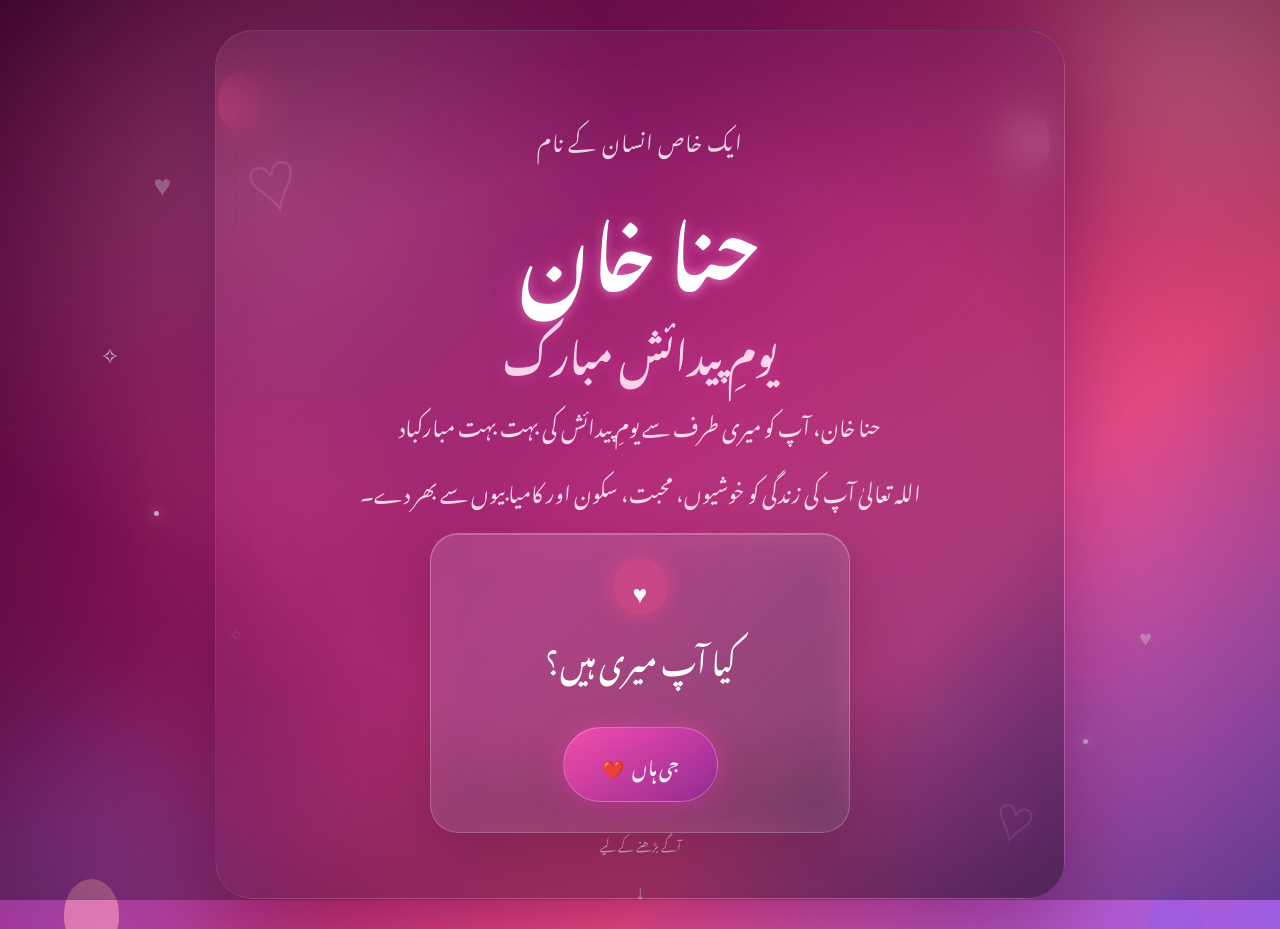
<file: index.html>
<!DOCTYPE html>
<html lang="ur" dir="rtl">
<head>
    <meta charset="UTF-8">
    <meta name="viewport" content="width=device-width, initial-scale=1.0">

    <title>حنا خان — یومِ پیدائش</title>

    <!-- Urdu Font -->
    <link rel="preconnect" href="https://fonts.googleapis.com">
    <link rel="preconnect" href="https://fonts.gstatic.com" crossorigin>
    <link href="https://fonts.googleapis.com/css2?family=Noto+Nastaliq+Urdu:wght@400;500;600;700&display=swap" rel="stylesheet">

    <link rel="stylesheet" href="css/style.css">
</head>

<body>

    <!-- =========================================================
         WELCOME PAGE
    ========================================================== -->

    <main class="welcome-page" id="welcomePage">

        <!-- Animated Background -->
        <div class="background-effects">

            <div class="glow glow-one"></div>
            <div class="glow glow-two"></div>
            <div class="glow glow-three"></div>

            <!-- Floating decorations -->
            <span class="floating-heart heart-1">♥</span>
            <span class="floating-heart heart-2">♥</span>
            <span class="floating-heart heart-3">♥</span>

            <span class="star star-1">✦</span>
            <span class="star star-2">✧</span>
            <span class="star star-3">✦</span>
            <span class="star star-4">✧</span>

            <span class="particle particle-1"></span>
            <span class="particle particle-2"></span>
            <span class="particle particle-3"></span>
            <span class="particle particle-4"></span>
            <span class="particle particle-5"></span>
            <span class="particle particle-6"></span>

            <!-- Balloons -->
            <div class="balloon balloon-one"></div>
            <div class="balloon balloon-two"></div>
            <div class="balloon balloon-three"></div>
            <div class="balloon balloon-four"></div>

        </div>


        <!-- =====================================================
             MAIN WELCOME CONTENT
        ====================================================== -->

        <section class="welcome-content">

            <!-- CHANGE NAME HERE -->
            <p class="small-intro">
                ایک خاص انسان کے نام
            </p>

            <!-- CHANGE NAME HERE -->
            <h1 class="person-name">
                حنا خان
            </h1>

            <!-- CHANGE BIRTHDAY HEADING HERE -->
            <h2 class="birthday-title">
                یومِ پیدائش مبارک
            </h2>

            <!-- CHANGE BIRTHDAY MESSAGE HERE -->
            <p class="birthday-message">
                حنا خان، آپ کو میری طرف سے یومِ پیدائش کی بہت بہت مبارکباد
            </p>

            <p class="dua-message">
                اللہ تعالیٰ آپ کی زندگی کو خوشیوں، محبت، سکون اور کامیابیوں سے بھر دے۔
            </p>


            <!-- =================================================
                 SPECIAL QUESTION CARD
            ================================================== -->

            <div class="question-card">

                <div class="question-heart">
                    ♥
                </div>

                <h3>
                    کیا آپ میری ہیں؟
                </h3>

                <!-- ONLY ONE BUTTON -->
                <button id="yesButton" class="yes-button">
                    جی ہاں
                    <span>❤️</span>
                </button>

            </div>

        </section>


        <!-- =====================================================
             HEART EXPLOSION CONTAINER
             JavaScript will add hearts here
        ====================================================== -->

        <div id="heartExplosion" class="heart-explosion"></div>


        <!-- Scroll hint -->
        <div class="scroll-hint">
            <span>آگے بڑھنے کے لیے</span>
            <span class="scroll-arrow">↓</span>
        </div>

    </main>


    <script src="js/welcome.js"></script>

</body>
</html>
</file>
<file: css/style.css>
/* =========================================================
   BASIC RESET
========================================================= */

* {
    margin: 0;
    padding: 0;
    box-sizing: border-box;
}

html {
    scroll-behavior: smooth;
}

body {
    min-height: 100vh;
    overflow-x: hidden;

    font-family: "Noto Nastaliq Urdu", serif;

    background: #5A003F;
    color: #ffffff;
}


/* =========================================================
   WELCOME PAGE
========================================================= */

.welcome-page {
    position: relative;

    width: 100%;
    min-height: 100vh;

    display: flex;
    align-items: center;
    justify-content: center;

    overflow: hidden;

    background:
        radial-gradient(
            circle at 20% 20%,
            rgba(255, 159, 192, 0.35),
            transparent 30%
        ),
        radial-gradient(
            circle at 80% 80%,
            rgba(155, 93, 229, 0.35),
            transparent 35%
        ),
        linear-gradient(
            135deg,
            #5A003F 0%,
            #8c155e 35%,
            #FF4F87 70%,
            #9B5DE5 100%
        );
}


/* =========================================================
   BACKGROUND EFFECTS
========================================================= */

.background-effects {
    position: absolute;
    inset: 0;

    overflow: hidden;

    pointer-events: none;
}


/* =========================================================
   GLOW EFFECTS
========================================================= */

.glow {
    position: absolute;

    border-radius: 50%;

    filter: blur(70px);

    opacity: 0.45;

    animation: glowMove 8s ease-in-out infinite alternate;
}

.glow-one {
    width: 280px;
    height: 280px;

    top: -100px;
    right: -70px;

    background: #FF9FC0;
}

.glow-two {
    width: 350px;
    height: 350px;

    bottom: -160px;
    left: -100px;

    background: #9B5DE5;

    animation-delay: 2s;
}

.glow-three {
    width: 180px;
    height: 180px;

    top: 45%;
    left: 15%;

    background: #FF4F87;

    animation-delay: 4s;
}

@keyframes glowMove {

    from {
        transform: translate(0, 0) scale(1);
    }

    to {
        transform: translate(30px, -25px) scale(1.15);
    }
}


/* =========================================================
   FLOATING HEARTS
========================================================= */

.floating-heart {
    position: absolute;

    color: rgba(255, 255, 255, 0.35);

    font-size: 30px;

    animation: floatingHeart 7s ease-in-out infinite;
}

.heart-1 {
    top: 15%;
    left: 12%;

    animation-delay: 0s;
}

.heart-2 {
    top: 65%;
    right: 10%;

    font-size: 22px;

    animation-delay: 2s;
}

.heart-3 {
    bottom: 12%;
    left: 25%;

    font-size: 18px;

    animation-delay: 4s;
}

@keyframes floatingHeart {

    0%,
    100% {
        transform: translateY(0) rotate(0deg);
        opacity: 0.25;
    }

    50% {
        transform: translateY(-35px) rotate(12deg);
        opacity: 0.65;
    }
}


/* =========================================================
   STARS
========================================================= */

.star {
    position: absolute;

    color: rgba(255, 255, 255, 0.65);

    animation: starTwinkle 3s ease-in-out infinite;
}

.star-1 {
    top: 18%;
    right: 20%;

    font-size: 25px;
}

.star-2 {
    top: 35%;
    left: 8%;

    font-size: 20px;

    animation-delay: 1s;
}

.star-3 {
    bottom: 20%;
    right: 25%;

    font-size: 28px;

    animation-delay: 1.5s;
}

.star-4 {
    bottom: 30%;
    left: 18%;

    font-size: 17px;

    animation-delay: 2s;
}

@keyframes starTwinkle {

    0%,
    100% {
        opacity: 0.25;
        transform: scale(0.8);
    }

    50% {
        opacity: 1;
        transform: scale(1.25);
    }
}


/* =========================================================
   PARTICLES
========================================================= */

.particle {
    position: absolute;

    width: 5px;
    height: 5px;

    border-radius: 50%;

    background: rgba(255, 255, 255, 0.7);

    box-shadow: 0 0 12px rgba(255, 255, 255, 0.8);

    animation: particleFloat 6s linear infinite;
}

.particle-1 {
    top: 20%;
    left: 30%;
}

.particle-2 {
    top: 70%;
    left: 40%;

    animation-delay: 1s;
}

.particle-3 {
    top: 30%;
    right: 35%;

    animation-delay: 2s;
}

.particle-4 {
    bottom: 20%;
    right: 15%;

    animation-delay: 3s;
}

.particle-5 {
    top: 55%;
    left: 12%;

    animation-delay: 1.5s;
}

.particle-6 {
    bottom: 40%;
    right: 40%;

    animation-delay: 4s;
}

@keyframes particleFloat {

    0% {
        transform: translateY(30px);
        opacity: 0;
    }

    20% {
        opacity: 0.8;
    }

    80% {
        opacity: 0.8;
    }

    100% {
        transform: translateY(-80px);
        opacity: 0;
    }
}


/* =========================================================
   BALLOONS
========================================================= */

.balloon {
    position: absolute;

    width: 55px;
    height: 70px;

    border-radius: 50% 50% 45% 45%;

    opacity: 0.6;

    animation: balloonFloat 7s ease-in-out infinite;
}

.balloon::after {
    content: "";

    position: absolute;

    width: 1px;
    height: 90px;

    top: 68px;
    left: 50%;

    background: rgba(255, 255, 255, 0.35);
}

.balloon-one {
    left: 5%;
    bottom: -20px;

    background: #FF9FC0;

    animation-delay: 0s;
}

.balloon-two {
    right: 6%;
    bottom: -30px;

    background: #9B5DE5;

    animation-delay: 2s;
}

.balloon-three {
    left: 17%;
    top: 8%;

    width: 42px;
    height: 55px;

    background: #FF4F87;

    animation-delay: 3s;
}

.balloon-four {
    right: 18%;
    top: 12%;

    width: 45px;
    height: 58px;

    background: #FF9FC0;

    animation-delay: 1s;
}

@keyframes balloonFloat {

    0%,
    100% {
        transform: translateY(0) rotate(-4deg);
    }

    50% {
        transform: translateY(-30px) rotate(5deg);
    }
}


/* =========================================================
   WELCOME CONTENT
========================================================= */

.welcome-content {
    position: relative;
    z-index: 5;

    width: min(900px, 92%);

    text-align: center;

    padding: 40px 20px;

    animation: contentAppear 1.5s ease forwards;
}

@keyframes contentAppear {

    from {
        opacity: 0;
        transform: translateY(30px) scale(0.97);
    }

    to {
        opacity: 1;
        transform: translateY(0) scale(1);
    }
}


/* =========================================================
   SMALL INTRO
========================================================= */

.small-intro {
    margin-bottom: 5px;

    color: rgba(255, 255, 255, 0.8);

    font-size: clamp(15px, 2vw, 20px);

    letter-spacing: 1px;
}


/* =========================================================
   PERSON NAME
========================================================= */

.person-name {
    margin-bottom: 10px;

    font-size: clamp(45px, 8vw, 90px);

    font-weight: 700;

    line-height: 1.4;

    color: #ffffff;

    text-shadow:
        0 0 15px rgba(255, 159, 192, 0.8),
        0 0 35px rgba(255, 79, 135, 0.45);

    animation: nameGlow 4s ease-in-out infinite;
}

@keyframes nameGlow {

    0%,
    100% {
        text-shadow:
            0 0 15px rgba(255, 159, 192, 0.7),
            0 0 30px rgba(255, 79, 135, 0.3);
    }

    50% {
        text-shadow:
            0 0 25px rgba(255, 159, 192, 1),
            0 0 50px rgba(255, 79, 135, 0.6);
    }
}


/* =========================================================
   BIRTHDAY TITLE
========================================================= */

.birthday-title {
    margin-bottom: 18px;

    font-size: clamp(28px, 5vw, 55px);

    font-weight: 600;

    line-height: 1.6;

    color: #fff1f7;
}


/* =========================================================
   MESSAGES
========================================================= */

.birthday-message {
    max-width: 720px;

    margin: 0 auto 8px;

    font-size: clamp(17px, 2.3vw, 25px);

    line-height: 2;

    color: rgba(255, 255, 255, 0.95);
}

.dua-message {
    max-width: 700px;

    margin: 0 auto 30px;

    font-size: clamp(15px, 2vw, 20px);

    line-height: 2;

    color: rgba(255, 255, 255, 0.82);
}


/* =========================================================
   QUESTION CARD
========================================================= */

.question-card {
    width: min(420px, 90%);

    margin: 20px auto 0;

    padding: 25px 25px 30px;

    border: 1px solid rgba(255, 255, 255, 0.25);

    border-radius: 28px;

    background: rgba(255, 255, 255, 0.12);

    backdrop-filter: blur(18px);
    -webkit-backdrop-filter: blur(18px);

    box-shadow:
        0 20px 60px rgba(40, 0, 30, 0.25),
        inset 0 1px 0 rgba(255, 255, 255, 0.2);

    animation: cardFloat 5s ease-in-out infinite;
}

@keyframes cardFloat {

    0%,
    100% {
        transform: translateY(0);
    }

    50% {
        transform: translateY(-6px);
    }
}


/* =========================================================
   QUESTION HEART
========================================================= */

.question-heart {
    width: 55px;
    height: 55px;

    margin: 0 auto 5px;

    display: flex;
    align-items: center;
    justify-content: center;

    border-radius: 50%;

    color: #ffffff;

    font-size: 25px;

    background: rgba(255, 79, 135, 0.35);

    box-shadow:
        0 0 25px rgba(255, 79, 135, 0.5);

    animation: heartBeat 1.8s ease-in-out infinite;
}

@keyframes heartBeat {

    0%,
    100% {
        transform: scale(1);
    }

    50% {
        transform: scale(1.12);
    }
}

.question-card h3 {
    margin-bottom: 18px;

    font-size: clamp(22px, 3vw, 30px);

    font-weight: 500;

    color: #ffffff;
}


/* =========================================================
   YES BUTTON
========================================================= */

.yes-button {
    position: relative;

    border: none;
    outline: none;

    padding: 12px 32px;

    border-radius: 50px;

    cursor: pointer;

    font-family: inherit;

    font-size: 19px;
    font-weight: 600;

    color: #ffffff;

    background:
        linear-gradient(
            135deg,
            #FF4F87,
            #9B5DE5
        );

    box-shadow:
        0 8px 25px rgba(255, 79, 135, 0.35);

    transition:
        transform 0.3s ease,
        box-shadow 0.3s ease;
}

.yes-button span {
    display: inline-block;

    margin-right: 5px;

    transition: transform 0.3s ease;
}

.yes-button:hover {
    transform: translateY(-3px) scale(1.04);

    box-shadow:
        0 12px 35px rgba(255, 79, 135, 0.55);
}

.yes-button:hover span {
    transform: scale(1.25);
}

.yes-button:active {
    transform: scale(0.96);
}


/* =========================================================
   SCROLL HINT
========================================================= */

.scroll-hint {
    position: absolute;

    bottom: 18px;
    left: 50%;

    z-index: 5;

    transform: translateX(-50%);

    display: flex;
    flex-direction: column;
    align-items: center;

    gap: 2px;

    color: rgba(255, 255, 255, 0.55);

    font-size: 12px;

    pointer-events: none;
}

.scroll-arrow {
    font-size: 20px;

    animation: arrowMove 1.5s ease-in-out infinite;
}

@keyframes arrowMove {

    0%,
    100% {
        transform: translateY(0);
    }

    50% {
        transform: translateY(5px);
    }
}


/* =========================================================
   HEART EXPLOSION
========================================================= */

.heart-explosion {
    position: fixed;

    inset: 0;

    z-index: 20;

    pointer-events: none;
}

.explosion-heart {
    position: absolute;

    left: 50%;
    top: 50%;

    color: #ff9fc0;

    font-size: 22px;

    transform: translate(-50%, -50%);

    animation: explodeHeart 1.5s ease-out forwards;
}

@keyframes explodeHeart {

    0% {
        opacity: 1;
        transform:
            translate(-50%, -50%)
            scale(0.5);
    }

    100% {
        opacity: 0;

        transform:
            translate(
                calc(-50% + var(--x)),
                calc(-50% + var(--y))
            )
            scale(1.5)
            rotate(25deg);
    }
}


/* =========================================================
   MOBILE RESPONSIVE
========================================================= */

@media (max-width: 768px) {

    .welcome-content {
        padding: 25px 12px 50px;
    }

    .person-name {
        margin-bottom: 5px;
    }

    .birthday-message {
        line-height: 2.1;
    }

    .dua-message {
        margin-bottom: 22px;

        line-height: 2;
    }

    .question-card {
        padding: 22px 18px 26px;

        border-radius: 24px;
    }

    .balloon-one,
    .balloon-two {
        transform: scale(0.75);
    }

    .balloon-three,
    .balloon-four {
        transform: scale(0.7);
    }

    .heart-1 {
        left: 4%;
    }

    .heart-2 {
        right: 4%;
    }

    .scroll-hint {
        bottom: 10px;
    }
}


/* =========================================================
   SMALL PHONES
========================================================= */

@media (max-width: 420px) {

    .welcome-page {
        min-height: 100svh;
    }

    .welcome-content {
        width: 96%;
        padding-top: 15px;
    }

    .small-intro {
        font-size: 14px;
    }

    .person-name {
        font-size: 45px;
    }

    .birthday-title {
        font-size: 28px;
    }

    .birthday-message {
        font-size: 16px;
    }

    .dua-message {
        font-size: 14px;
    }

    .question-card {
        margin-top: 12px;
    }

    .question-card h3 {
        font-size: 22px;
    }

    .yes-button {
        min-width: 145px;

        padding: 11px 25px;

        font-size: 18px;
    }

    .star,
    .floating-heart {
        opacity: 0.35;
    }
}


/* =========================================
   PAGE 2 — MEMORIES
========================================= */

.memories-page {
    min-height: 100vh;
    padding: 70px 6%;
    background:
        radial-gradient(circle at top right, rgba(255, 105, 180, 0.25), transparent 35%),
        radial-gradient(circle at bottom left, rgba(160, 80, 255, 0.25), transparent 35%),
        linear-gradient(135deg, #16001f, #3b073f, #16001f);
    color: white;
}

/* Header */

.memories-header {
    text-align: center;
    max-width: 800px;
    margin: 0 auto 55px;
}

.section-small-title {
    font-size: 18px;
    color: #ff9edb;
    margin-bottom: 10px;
}

.memories-header h1 {
    font-size: clamp(40px, 6vw, 70px);
    margin: 0 0 20px;
    color: #fff;
    text-shadow:
        0 0 10px rgba(255, 105, 180, 0.7),
        0 0 30px rgba(255, 105, 180, 0.4);
}

.memories-header > p:last-child {
    font-size: 18px;
    line-height: 2;
    color: #f8dff1;
}

/* Gallery */

.memory-gallery {
    max-width: 1200px;
    margin: auto;

    display: grid;
    grid-template-columns: repeat(3, 1fr);
    gap: 28px;
}

/* Memory Card */

.memory-card {
    overflow: hidden;
    border-radius: 25px;

    background: rgba(255, 255, 255, 0.10);
    border: 1px solid rgba(255, 255, 255, 0.20);

    backdrop-filter: blur(15px);
    -webkit-backdrop-filter: blur(15px);

    box-shadow: 0 15px 45px rgba(0, 0, 0, 0.25);

    transition:
        transform 0.4s ease,
        box-shadow 0.4s ease;
}

.memory-card:hover {
    transform: translateY(-10px);
    box-shadow:
        0 20px 50px rgba(255, 72, 180, 0.25),
        0 0 25px rgba(255, 105, 180, 0.15);
}

/* Photo */

.memory-card img {
    width: 100%;
    height: 320px;
    display: block;

    object-fit: cover;

    transition: transform 0.5s ease;
}

.memory-card:hover img {
    transform: scale(1.06);
}

/* Text */

.memory-content {
    padding: 22px;
}

.memory-content h2 {
    margin: 0 0 12px;

    font-size: 24px;
    color: #ffb5df;
}

.memory-content p {
    margin: 0;

    font-size: 16px;
    line-height: 2;

    color: #f7e8f3;
}


/* =========================================
   TABLET
========================================= */

@media (max-width: 900px) {

    .memory-gallery {
        grid-template-columns: repeat(2, 1fr);
    }

    .memories-page {
        padding: 60px 4%;
    }

}


/* =========================================
   MOBILE
========================================= */

@media (max-width: 600px) {

    .memories-page {
        padding: 45px 18px;
    }

    .memories-header {
        margin-bottom: 35px;
    }

    .memories-header h1 {
        font-size: 40px;
        line-height: 1.5;
    }

    .memories-header > p:last-child {
        font-size: 15px;
        line-height: 2;
    }

    .memory-gallery {
        grid-template-columns: 1fr;
        gap: 22px;
    }

    .memory-card {
        border-radius: 20px;
    }

    .memory-card img {
        height: 280px;
    }

    .memory-content {
        padding: 18px;
    }

    .memory-content h2 {
        font-size: 21px;
    }

    .memory-content p {
        font-size: 15px;
    }

}

/* =========================================
   PREMIUM LIGHTBOX
========================================= */

.lightbox {
    position: fixed;
    inset: 0;

    display: none;

    align-items: flex-start;
    justify-content: center;

    width: 100%;
    height: 100%;

    padding: 30px 20px;

    box-sizing: border-box;

    background:
        radial-gradient(
            circle at center,
            rgba(180, 40, 130, 0.20),
            rgba(10, 0, 15, 0.96) 70%
        );

    backdrop-filter: blur(18px);
    -webkit-backdrop-filter: blur(18px);

    z-index: 9999;

    overflow-y: auto;
    overflow-x: hidden;

    -webkit-overflow-scrolling: touch;

    opacity: 0;

    transition: opacity 0.3s ease;
}


/* =========================================
   LIGHTBOX ACTIVE
========================================= */

.lightbox.active {
    display: flex;
    opacity: 1;
}


/* =========================================
   LIGHTBOX CONTENT
========================================= */

.lightbox-content {
    position: relative;

    width: min(900px, 94vw);

    margin: auto 0;

    flex-shrink: 0;

    padding: 18px;

    box-sizing: border-box;

    border-radius: 28px;

    background:
        linear-gradient(
            145deg,
            rgba(255, 255, 255, 0.12),
            rgba(255, 255, 255, 0.04)
        );

    border: 1px solid rgba(255, 255, 255, 0.18);

    box-shadow:
        0 30px 80px rgba(0, 0, 0, 0.65),
        0 0 60px rgba(255, 80, 180, 0.18);

    backdrop-filter: blur(20px);
    -webkit-backdrop-filter: blur(20px);

    overflow: visible;

    animation: lightboxOpen 0.4s ease;
}


/* =========================================
   LIGHTBOX IMAGE
========================================= */

.lightbox-content img {
    display: block;

    width: 100%;
    height: auto;

    max-height: 70vh;

    object-fit: contain;

    border-radius: 20px;

    background: rgba(0, 0, 0, 0.25);

    box-shadow:
        0 15px 45px rgba(0, 0, 0, 0.45);
}


/* =========================================
   LIGHTBOX TEXT
========================================= */

.lightbox-text {
    width: 100%;

    padding: 20px 15px 8px;

    box-sizing: border-box;

    text-align: center;
}

.lightbox-text h2 {
    margin: 0 0 10px;

    color: #ffffff;

    font-size: clamp(22px, 3vw, 32px);

    line-height: 1.5;

    text-shadow:
        0 0 15px rgba(255, 120, 200, 0.6);
}

.lightbox-text p {
    margin: 0 auto;

    max-width: 750px;

    color: rgba(255, 255, 255, 0.85);

    font-size: clamp(15px, 2vw, 18px);

    line-height: 2;
}


/* =========================================
   CLOSE BUTTON
========================================= */

.lightbox-close {
    position: absolute;

    top: 12px;
    left: 12px;

    width: 45px;
    height: 45px;

    padding: 0;

    border: 1px solid rgba(255, 255, 255, 0.25);

    border-radius: 50%;

    background: rgba(20, 0, 25, 0.75);

    color: #ffffff;

    font-size: 28px;
    line-height: 1;

    cursor: pointer;

    z-index: 10;

    display: flex;
    align-items: center;
    justify-content: center;

    transition:
        transform 0.25s ease,
        background 0.25s ease,
        box-shadow 0.25s ease;
}

.lightbox-close:hover {
    transform: rotate(90deg) scale(1.08);

    background: rgba(255, 60, 170, 0.65);

    box-shadow:
        0 0 25px rgba(255, 80, 180, 0.55);
}


/* =========================================
   OPEN ANIMATION
========================================= */

@keyframes lightboxOpen {

    from {
        opacity: 0;
        transform: scale(0.88) translateY(20px);
    }

    to {
        opacity: 1;
        transform: scale(1) translateY(0);
    }

}


/* =========================================
   MOBILE — ANDROID / iPHONE
========================================= */

@media (max-width: 600px) {

    .lightbox {
        padding: 15px 8px;

        align-items: flex-start;

        overflow-y: auto;

        -webkit-overflow-scrolling: touch;
    }

    .lightbox-content {
        width: 96vw;

        margin: 20px 0;

        padding: 10px;

        border-radius: 20px;
    }

    .lightbox-content img {
        width: 100%;

        height: auto;

        max-height: none;

        object-fit: contain;

        border-radius: 15px;
    }

    .lightbox-text {
        padding: 15px 8px 8px;
    }

    .lightbox-text h2 {
        font-size: 22px;

        line-height: 1.6;
    }

    .lightbox-text p {
        font-size: 15px;

        line-height: 1.9;
    }

    .lightbox-close {
        top: 8px;
        left: 8px;

        width: 40px;
        height: 40px;

        font-size: 24px;
    }
}


/* =========================================
   VERY SMALL PHONES
========================================= */

@media (max-width: 380px) {

    .lightbox {
        padding: 10px 5px;
    }

    .lightbox-content {
        width: 97vw;

        margin: 15px 0;

        padding: 8px;

        border-radius: 18px;
    }

    .lightbox-content img {
        border-radius: 12px;
    }

    .lightbox-text h2 {
        font-size: 20px;
    }

    .lightbox-text p {
        font-size: 14px;
    }

    .lightbox-close {
        width: 37px;
        height: 37px;

        font-size: 22px;
    }
}


/* =========================================
   PHOTO ENTRANCE ANIMATION
========================================= */

.memory-card {

    animation:
        memoryFadeUp
        0.8s
        ease
        both;
}


/* Different delays */

.memory-card:nth-child(1)  {
    animation-delay: 0.05s;
}

.memory-card:nth-child(2)  {
    animation-delay: 0.10s;
}

.memory-card:nth-child(3)  {
    animation-delay: 0.15s;
}

.memory-card:nth-child(4)  {
    animation-delay: 0.20s;
}

.memory-card:nth-child(5)  {
    animation-delay: 0.25s;
}

.memory-card:nth-child(6)  {
    animation-delay: 0.30s;
}

.memory-card:nth-child(7)  {
    animation-delay: 0.35s;
}

.memory-card:nth-child(8)  {
    animation-delay: 0.40s;
}

.memory-card:nth-child(9)  {
    animation-delay: 0.45s;
}

.memory-card:nth-child(10) {
    animation-delay: 0.50s;
}

.memory-card:nth-child(11) {
    animation-delay: 0.55s;
}

.memory-card:nth-child(12) {
    animation-delay: 0.60s;
}

.memory-card:nth-child(13) {
    animation-delay: 0.65s;
}

.memory-card:nth-child(14) {
    animation-delay: 0.70s;
}

.memory-card:nth-child(15) {
    animation-delay: 0.75s;
}

.memory-card:nth-child(16) {
    animation-delay: 0.80s;
}

.memory-card:nth-child(17) {
    animation-delay: 0.85s;
}

.memory-card:nth-child(18) {
    animation-delay: 0.90s;
}

.memory-card:nth-child(19) {
    animation-delay: 0.95s;
}

.memory-card:nth-child(20) {
    animation-delay: 1s;
}

.memory-card:nth-child(21) {
    animation-delay: 1.05s;
}

.memory-card:nth-child(22) {
    animation-delay: 1.10s;
}


/* Animation */

@keyframes memoryFadeUp {

    from {
        opacity: 0;

        transform:
            translateY(35px)
            scale(0.97);
    }

    to {
        opacity: 1;

        transform:
            translateY(0)
            scale(1);
    }
}


/* =========================================
   MOBILE
========================================= */

@media (max-width: 600px) {

    .poetry-section {

        margin-top: 60px;

        padding: 0 14px;
    }


    .poetry-card {

        padding: 40px 22px;

        border-radius: 22px;
    }


    .poetry-card h2 {

        font-size: 32px;
    }


    .poetry-text p {

        font-size: 16px;

        line-height: 2.2;
    }

}

/* =========================================
   PREMIUM PHOTO CARD EFFECT
========================================= */

.memory-card {
    position: relative;
    overflow: hidden;

    transition:
        transform 0.4s ease,
        box-shadow 0.4s ease,
        border-color 0.4s ease;
}


/* Glowing border */

.memory-card::before {
    content: "";

    position: absolute;
    inset: 0;

    border-radius: inherit;

    padding: 1px;

    background:
        linear-gradient(
            135deg,
            rgba(255, 150, 210, 0.7),
            transparent,
            rgba(190, 120, 255, 0.7)
        );

    -webkit-mask:
        linear-gradient(#fff 0 0) content-box,
        linear-gradient(#fff 0 0);

    -webkit-mask-composite: xor;

    mask-composite: exclude;

    opacity: 0;

    transition: opacity 0.4s ease;

    pointer-events: none;
}


/* Hover */

.memory-card:hover {

    transform:
        translateY(-10px)
        scale(1.02);

    box-shadow:
        0 25px 55px rgba(0, 0, 0, 0.35),
        0 0 30px rgba(255, 105, 180, 0.20);
}


.memory-card:hover::before {
    opacity: 1;
}


/* =========================================
   PHOTO ZOOM
========================================= */

.memory-card .memory-photo {

    transition:
        transform 0.6s ease,
        filter 0.6s ease;
}


.memory-card:hover .memory-photo {

    transform: scale(1.07);

    filter:
        brightness(1.05)
        saturate(1.1);
}


/* =========================================
   PHOTO OVERLAY
========================================= */

.memory-card::after {

    content: "♥";

    position: absolute;

    left: 50%;
    top: 42%;

    transform:
        translate(-50%, -50%)
        scale(0);

    font-size: 42px;

    color: white;

    text-shadow:
        0 0 15px #ff69b4,
        0 0 30px #ff69b4;

    opacity: 0;

    transition:
        transform 0.4s ease,
        opacity 0.4s ease;

    pointer-events: none;
}


.memory-card:hover::after {

    transform:
        translate(-50%, -50%)
        scale(1);

    opacity: 0.9;
}


/* =========================================
   MOBILE
========================================= */

@media (max-width: 600px) {

    .memory-card:hover {

        transform: none;

        box-shadow:
            0 15px 35px rgba(0, 0, 0, 0.25);
    }

    .memory-card:hover .memory-photo {

        transform: scale(1.03);
    }

}

/* =========================================
   FLOATING HEARTS
========================================= */

.floating-hearts {
    position: fixed;
    inset: 0;

    width: 100vw;
    height: 100vh;

    overflow: hidden;

    pointer-events: none;

    z-index: 10;
}


.floating-hearts span {

    position: absolute;

    bottom: -60px;

    color: rgba(255, 180, 225, 0.65);

    font-size: px;

    animation:
        floatHeart 12s linear infinite;
}


/* Different positions */

.floating-hearts span:nth-child(1) {
    left: 8%;
    animation-delay: 0s;
    animation-duration: 11s;
}

.floating-hearts span:nth-child(2) {
    left: 20%;
    animation-delay: 2s;
    animation-duration: 14s;
}

.floating-hearts span:nth-child(3) {
    left: 35%;
    animation-delay: 4s;
    animation-duration: 12s;
}

.floating-hearts span:nth-child(4) {
    left: 48%;
    animation-delay: 1s;
    animation-duration: 15s;
}

.floating-hearts span:nth-child(5) {
    left: 62%;
    animation-delay: 5s;
    animation-duration: 13s;
}

.floating-hearts span:nth-child(6) {
    left: 75%;
    animation-delay: 3s;
    animation-duration: 16s;
}

.floating-hearts span:nth-child(7) {
    left: 87%;
    animation-delay: 6s;
    animation-duration: 12s;
}

.floating-hearts span:nth-child(8) {
    left: 94%;
    animation-delay: 8s;
    animation-duration: 15s;
}


/* Animation */

@keyframes floatHeart {

    0% {
        transform:
            translateY(0)
            rotate(0deg)
            scale(0.7);

        opacity: 0;
    }

    15% {
        opacity: 1;
    }

    50% {
        transform:
            translateY(-50vh)
            rotate(180deg)
            scale(1);
    }

    100% {
        transform:
            translateY(-110vh)
            rotate(360deg)
            scale(0.6);

        opacity: 0;
    }
}


/* Keep website content above hearts */

.memories-page {
    position: relative;
    z-index: 1;
}


/* =========================================
   PREMIUM MEMORY CARDS
========================================= */

.memory-card {
    position: relative;

    overflow: hidden;

    border-radius: 24px;

    background:
        linear-gradient(
            145deg,
            rgba(255, 255, 255, 0.12),
            rgba(255, 255, 255, 0.045)
        );

    border: 1px solid rgba(255, 255, 255, 0.15);

    box-shadow:
        0 15px 40px rgba(0, 0, 0, 0.25);

    backdrop-filter: blur(12px);
    -webkit-backdrop-filter: blur(12px);

    transition:
        transform 0.4s ease,
        box-shadow 0.4s ease,
        border-color 0.4s ease;

    cursor: pointer;

    /* Scroll animation */
    opacity: 0;
    transform: translateY(35px);
    animation: memoryCardAppear 0.8s ease forwards;
}


/* Different animation delays */

.memory-card:nth-child(1)  { animation-delay: 0.05s; }
.memory-card:nth-child(2)  { animation-delay: 0.10s; }
.memory-card:nth-child(3)  { animation-delay: 0.15s; }
.memory-card:nth-child(4)  { animation-delay: 0.20s; }
.memory-card:nth-child(5)  { animation-delay: 0.25s; }
.memory-card:nth-child(6)  { animation-delay: 0.30s; }
.memory-card:nth-child(7)  { animation-delay: 0.35s; }
.memory-card:nth-child(8)  { animation-delay: 0.40s; }
.memory-card:nth-child(9)  { animation-delay: 0.45s; }
.memory-card:nth-child(10) { animation-delay: 0.50s; }


@keyframes memoryCardAppear {

    from {
        opacity: 0;
        transform: translateY(35px);
    }

    to {
        opacity: 1;
        transform: translateY(0);
    }

}


/* =========================================
   CARD HOVER
========================================= */

.memory-card:hover {

    transform: translateY(-8px);

    border-color:
        rgba(255, 120, 200, 0.4);

    box-shadow:
        0 25px 55px rgba(0, 0, 0, 0.35),
        0 0 30px rgba(255, 80, 180, 0.12);
}


/* =========================================
   IMAGE
========================================= */

.memory-card .memory-photo {

    display: block;

    width: 100%;

    height: 280px;

    object-fit: cover;

    transition:
        transform 0.6s ease,
        filter 0.6s ease;
}


/* Image zoom */

.memory-card:hover .memory-photo {

    transform: scale(1.06);

    filter:
        brightness(1.05)
        saturate(1.08);
}





/* =========================================
   CARD TEXT
========================================= */

.memory-card h2 {

    position: relative;

    z-index: 2;

    margin: 0;

    padding: 18px 18px 6px;

    color: #ffffff;

    font-size: 22px;

    line-height: 1.6;

    text-align: center;

    text-shadow:
        0 0 15px rgba(255, 100, 190, 0.4);
}


.memory-card p {

    position: relative;

    z-index: 2;

    margin: 0;

    padding: 0 20px 22px;

    color:
        rgba(255, 255, 255, 0.78);

    font-size: 15px;

    line-height: 1.9;

    text-align: center;
}


/* =========================================
   MOBILE
========================================= */

@media (max-width: 600px) {

    .memory-card {

        border-radius: 20px;
    }

    .memory-card .memory-photo {

        height: auto;

        max-height: 420px;

        object-fit: cover;
    }

    .memory-card h2 {

        font-size: 20px;

        padding:
            15px 15px 5px;
    }

    .memory-card p {

        font-size: 14px;

        line-height: 1.85;

        padding:
            0 16px 18px;
    }

    /* Disable hover movement on touch screens */

    .memory-card:hover {

        transform: none;
    }

    .memory-card:hover .memory-photo {

        transform: none;
    }

}


/* =========================================
   VERY SMALL PHONES
========================================= */

@media (max-width: 380px) {

    .memory-card .memory-photo {

        max-height: 350px;
    }

    .memory-card h2 {

        font-size: 19px;
    }

    .memory-card p {

        font-size: 13px;
    }

}

/* =========================================
   MEMORY GALLERY LAYOUT
========================================= */

.memory-gallery {
    width: min(1200px, 92%);
    margin: 50px auto;

    display: grid;

    grid-template-columns: repeat(3, 1fr);

    gap: 28px;

    align-items: start;
}


/* =========================================
   TABLET
========================================= */

@media (max-width: 900px) {

    .memory-gallery {
        width: 92%;

        grid-template-columns: repeat(2, 1fr);

        gap: 22px;
    }
}


/* =========================================
   MOBILE
========================================= */

@media (max-width: 600px) {

    .memory-gallery {
        width: 92%;

        grid-template-columns: 1fr;

        gap: 22px;

        margin-top: 35px;
        margin-bottom: 35px;
    }
}


/* =========================================
   SMALL PHONES
========================================= */

@media (max-width: 380px) {

    .memory-gallery {
        width: 94%;

        gap: 18px;
    }
}


/* =========================================
   PREMIUM POETRY SECTION
========================================= */

.poetry-section {
    width: min(900px, 92%);
    margin: 80px auto 70px;

    position: relative;

    padding: 55px 45px;

    box-sizing: border-box;

    text-align: center;

    border-radius: 32px;

    background:
        linear-gradient(
            145deg,
            rgba(255, 255, 255, 0.13),
            rgba(255, 255, 255, 0.045)
        );

    border: 1px solid rgba(255, 180, 225, 0.22);

    box-shadow:
        0 25px 70px rgba(0, 0, 0, 0.3),
        0 0 45px rgba(255, 70, 180, 0.10);

    backdrop-filter: blur(18px);
    -webkit-backdrop-filter: blur(18px);

    overflow: hidden;
}


/* Soft glow inside card */

.poetry-section::before {
    content: "";

    position: absolute;

    width: 220px;
    height: 220px;

    top: -100px;
    right: -80px;

    border-radius: 50%;

    background: rgba(255, 80, 190, 0.18);

    filter: blur(50px);

    pointer-events: none;
}


/* Bottom glow */

.poetry-section::after {
    content: "";

    position: absolute;

    width: 200px;
    height: 200px;

    bottom: -100px;
    left: -70px;

    border-radius: 50%;

    background: rgba(170, 70, 255, 0.15);

    filter: blur(50px);

    pointer-events: none;
}


/* =========================================
   POETRY SMALL TITLE
========================================= */

.poetry-section .poetry-small-title {
    position: relative;
    z-index: 2;

    margin-bottom: 12px;

    color: rgba(255, 190, 225, 0.8);

    font-size: 16px;

    letter-spacing: 1px;
}


/* =========================================
   POETRY HEADING
========================================= */

.poetry-section h2 {
    position: relative;
    z-index: 2;

    margin: 0 0 25px;

    color: #ffffff;

    font-size: clamp(28px, 5vw, 42px);

    line-height: 1.6;

    text-shadow:
        0 0 18px rgba(255, 100, 195, 0.55);
}


/* =========================================
   POEM TEXT
========================================= */

.poetry-section .poem {
    position: relative;
    z-index: 2;

    max-width: 700px;

    margin: auto;

    color: rgba(255, 255, 255, 0.88);

    font-size: clamp(17px, 2.5vw, 21px);

    line-height: 2.3;
}


/* =========================================
   DECORATIVE HEART
========================================= */

.poetry-section .poetry-heart {
    position: relative;
    z-index: 2;

    display: block;

    margin: 25px auto 0;

    color: rgba(255, 150, 215, 0.75);

    font-size: 24px;

    animation: poetryHeart 2.5s ease-in-out infinite;
}


@keyframes poetryHeart {

    0%,
    100% {
        transform: scale(1);
        opacity: 0.65;
    }

    50% {
        transform: scale(1.18);
        opacity: 1;
    }

}


/* =========================================
   MOBILE
========================================= */

@media (max-width: 600px) {

    .poetry-section {
        width: 92%;

        margin: 55px auto 45px;

        padding: 38px 20px;

        border-radius: 24px;
    }

    .poetry-section .poetry-small-title {
        font-size: 14px;
    }

    .poetry-section h2 {
        font-size: 28px;

        margin-bottom: 18px;
    }

    .poetry-section .poem {
        font-size: 16px;

        line-height: 2.1;
    }

}


/* =========================================
   VERY SMALL PHONES
========================================= */

@media (max-width: 380px) {

    .poetry-section {
        width: 94%;

        padding: 32px 16px;
    }

    .poetry-section h2 {
        font-size: 25px;
    }

    .poetry-section .poem {
        font-size: 15px;
    }

}

/* =========================================
   PREMIUM MEMORIES HEADER
========================================= */

.memories-header {
    position: relative;

    width: min(900px, 92%);
    margin: 0 auto 55px;

    padding: 55px 25px 35px;

    box-sizing: border-box;

    text-align: center;

    overflow: hidden;
}


/* Soft glow behind heading */

.memories-header::before {
    content: "";

    position: absolute;

    width: 280px;
    height: 180px;

    top: 20px;
    left: 50%;

    transform: translateX(-50%);

    background: rgba(255, 70, 180, 0.14);

    filter: blur(65px);

    border-radius: 50%;

    pointer-events: none;
}


/* Small heading */

.memories-header .section-small-title {
    position: relative;
    z-index: 2;

    margin: 0 0 12px;

    color: rgba(255, 190, 225, 0.85);

    font-size: 16px;

    line-height: 2;

    letter-spacing: 1px;
}


/* Main heading */

.memories-header h1 {
    position: relative;
    z-index: 2;

    margin: 0;

    color: #ffffff;

    font-size: clamp(32px, 6vw, 52px);

    line-height: 1.6;

    font-weight: 700;

    text-shadow:
        0 0 12px rgba(255, 100, 195, 0.55),
        0 0 35px rgba(255, 60, 180, 0.22);
}


/* Description */

.memories-header > p:last-child {
    position: relative;
    z-index: 2;

    max-width: 650px;

    margin: 15px auto 0;

    color: rgba(255, 255, 255, 0.72);

    font-size: 16px;

    line-height: 2.2;
}


/* Decorative line */

.memories-header::after {
    content: "♡";

    display: block;

    margin: 18px auto 0;

    color: rgba(255, 160, 215, 0.75);

    font-size: 25px;

    animation: headerHeart 2.5s ease-in-out infinite;
}


@keyframes headerHeart {

    0%,
    100% {
        transform: scale(1);
        opacity: 0.6;
    }

    50% {
        transform: scale(1.2);
        opacity: 1;
    }
}


/* =========================================
   MOBILE
========================================= */

@media (max-width: 600px) {

    .memories-header {
        width: 94%;

        margin-bottom: 35px;

        padding: 40px 15px 25px;
    }

    .memories-header .section-small-title {
        font-size: 14px;
    }

    .memories-header h1 {
        font-size: 30px;

        line-height: 1.7;
    }

    .memories-header > p:last-child {
        font-size: 14px;

        line-height: 2;
    }
}


/* =========================================
   VERY SMALL PHONES
========================================= */

@media (max-width: 380px) {

    .memories-header {
        padding-top: 30px;
    }

    .memories-header h1 {
        font-size: 27px;
    }

    .memories-header > p:last-child {
        font-size: 13px;
    }
}

/* =========================================
   PREMIUM POETRY CARD
========================================= */

.poetry-section {
    width: min(900px, 92%);
    margin: 75px auto 60px;
}

.poetry-card {
    position: relative;

    padding: 55px 45px;

    text-align: center;

    border-radius: 32px;

    background:
        linear-gradient(
            145deg,
            rgba(255, 255, 255, 0.13),
            rgba(255, 255, 255, 0.045)
        );

    border: 1px solid rgba(255, 180, 225, 0.22);

    box-shadow:
        0 25px 70px rgba(0, 0, 0, 0.30),
        0 0 45px rgba(255, 70, 180, 0.12);

    backdrop-filter: blur(18px);
    -webkit-backdrop-filter: blur(18px);

    overflow: hidden;
}


/* =========================================
   GLOW
========================================= */

.poetry-card::before {
    content: "";

    position: absolute;

    width: 230px;
    height: 230px;

    top: -120px;
    right: -90px;

    border-radius: 50%;

    background: rgba(255, 70, 180, 0.16);

    filter: blur(55px);

    pointer-events: none;
}

.poetry-card::after {
    content: "";

    position: absolute;

    width: 200px;
    height: 200px;

    bottom: -110px;
    left: -80px;

    border-radius: 50%;

    background: rgba(150, 70, 255, 0.13);

    filter: blur(55px);

    pointer-events: none;
}


/* =========================================
   SMALL TITLE
========================================= */

.poetry-card .section-small-title {
    position: relative;
    z-index: 2;

    margin: 0 0 12px;

    color: rgba(255, 190, 225, 0.85);

    font-size: 16px;

    line-height: 2;
}


/* =========================================
   MAIN TITLE
========================================= */

.poetry-card h2 {
    position: relative;
    z-index: 2;

    margin: 0 0 25px;

    color: #ffffff;

    font-size: clamp(30px, 5vw, 44px);

    line-height: 1.6;

    text-shadow:
        0 0 15px rgba(255, 100, 195, 0.55);
}


/* =========================================
   POETRY TEXT
========================================= */

.poetry-text {
    position: relative;
    z-index: 2;

    max-width: 700px;

    margin: auto;

    color: rgba(255, 255, 255, 0.88);

    font-size: clamp(17px, 2.4vw, 21px);

    line-height: 2.4;
}

.poetry-text p {
    margin: 0 0 15px;
}


/* =========================================
   MOBILE
========================================= */

@media (max-width: 600px) {

    .poetry-section {
        width: 92%;

        margin: 50px auto 40px;
    }

    .poetry-card {
        padding: 38px 20px;

        border-radius: 24px;
    }

    .poetry-card .section-small-title {
        font-size: 14px;
    }

    .poetry-card h2 {
        font-size: 28px;

        margin-bottom: 18px;
    }

    .poetry-text {
        font-size: 16px;

        line-height: 2.15;
    }
}


/* =========================================
   SMALL PHONES
========================================= */

@media (max-width: 380px) {

    .poetry-card {
        padding: 32px 16px;
    }

    .poetry-card h2 {
        font-size: 25px;
    }

    .poetry-text {
        font-size: 15px;

        line-height: 2;
    }
}

/* =========================================
   PHOTO CLICK / TAP EFFECT
   ========================================= */

.memory-card::after {
    content: "تصویر دیکھنے کے لیے دبائیں";
    position: absolute;
    left: 50%;
    bottom: 18px;

    transform: translateX(-50%) translateY(10px);

    padding: 7px 16px;
    border-radius: 30px;

    background: rgba(40, 10, 35, 0.65);
    border: 1px solid rgba(255, 255, 255, 0.25);

    color: #fff;
    font-size: 13px;

    backdrop-filter: blur(8px);

    opacity: 0;
    transition:
        opacity 0.35s ease,
        transform 0.35s ease;

    pointer-events: none;
    z-index: 3;
}


/* Desktop hover */

.memory-card:hover::after {
    opacity: 1;
    transform: translateX(-50%) translateY(0);
}


/* Mobile */

@media (max-width: 600px) {

    .memory-card::after {
        opacity: 0.85;
        transform: translateX(-50%) translateY(0);

        font-size: 12px;
        padding: 6px 13px;
        bottom: 14px;
    }

}


/* Very small phones */

@media (max-width: 380px) {

    .memory-card::after {
        font-size: 11px;
        padding: 5px 11px;
        bottom: 12px;
    }

}

/* =========================================
   PREMIUM LIGHTBOX EFFECT
   ========================================= */

.lightbox {
    background:
        radial-gradient(
            circle at center,
            rgba(180, 30, 130, 0.28),
            rgba(15, 5, 20, 0.96) 65%
        );

    backdrop-filter: blur(18px);
}


/* Lightbox card animation */

.lightbox.active .lightbox-content {
    animation: lightboxOpen 0.45s ease forwards;
}


@keyframes lightboxOpen {

    from {
        opacity: 0;
        transform: scale(0.88) translateY(20px);
    }

    to {
        opacity: 1;
        transform: scale(1) translateY(0);
    }

}


/* Image glow */

.lightbox-content img {
    box-shadow:
        0 0 25px rgba(255, 100, 200, 0.25),
        0 0 70px rgba(180, 50, 160, 0.18);

    transition:
        transform 0.5s ease,
        box-shadow 0.5s ease;
}


/* Slight zoom when opened */

.lightbox.active .lightbox-content img {
    animation: imageReveal 0.7s ease forwards;
}


@keyframes imageReveal {

    from {
        transform: scale(0.94);
    }

    to {
        transform: scale(1);
    }

}


/* Premium close button */

.lightbox-close {
    transition:
        transform 0.3s ease,
        background 0.3s ease,
        box-shadow 0.3s ease;
}


.lightbox-close:hover {
    transform: rotate(90deg) scale(1.08);

    background: rgba(255, 100, 190, 0.3);

    box-shadow:
        0 0 20px rgba(255, 100, 200, 0.4);
}


/* Mobile */

@media (max-width: 600px) {

    .lightbox {
        padding: 70px 12px 25px;
        box-sizing: border-box;
    }

    .lightbox-content {
        width: 94vw;
    }

    .lightbox-content img {
        max-height: 62vh;
    }

}


/* Very small phones */

@media (max-width: 380px) {

    .lightbox {
        padding-top: 65px;
    }

    .lightbox-content img {
        max-height: 58vh;
    }

}

/* =========================================
   CINEMATIC ROMANTIC POETRY SECTION
   ========================================= */

.poetry-section {
    position: relative;
    width: min(900px, 92%);
    margin: 100px auto 80px;
    padding: 10px 0;
}


/* Main poetry card */

.poetry-card {
    position: relative;
    overflow: hidden;

    padding: 70px 55px;

    text-align: center;

    border-radius: 36px;

    background:
        linear-gradient(
            135deg,
            rgba(255, 120, 200, 0.14),
            rgba(110, 40, 140, 0.20),
            rgba(30, 10, 45, 0.72)
        );

    border: 1px solid rgba(255, 190, 235, 0.28);

    box-shadow:
        0 25px 80px rgba(80, 10, 70, 0.45),
        inset 0 0 50px rgba(255, 100, 200, 0.06);

    backdrop-filter: blur(22px);
    -webkit-backdrop-filter: blur(22px);

    animation: poetryFloat 5s ease-in-out infinite;
}


/* Large decorative heart */

.poetry-card::before {
    content: "♡";

    position: absolute;

    top: -45px;
    left: 50%;

    transform: translateX(-50%);

    font-size: 150px;

    color: rgba(255, 160, 220, 0.06);

    text-shadow:
        0 0 40px rgba(255, 100, 200, 0.2);

    pointer-events: none;
}


/* Cinematic glow */

.poetry-card::after {
    content: "";

    position: absolute;

    width: 260px;
    height: 260px;

    left: 50%;
    bottom: -180px;

    transform: translateX(-50%);

    background: rgba(255, 70, 190, 0.22);

    filter: blur(80px);

    border-radius: 50%;

    pointer-events: none;
}


/* Small heading */

.poetry-card .section-small-title {
    position: relative;
    z-index: 2;

    margin-bottom: 15px;

    color: rgba(255, 205, 235, 0.85);

    font-size: 15px;

    letter-spacing: 2px;

    text-shadow:
        0 0 12px rgba(255, 130, 210, 0.5);
}


/* Main heading */

.poetry-card h2 {
    position: relative;
    z-index: 2;

    margin: 0 0 35px;

    font-size: clamp(32px, 5vw, 52px);

    font-weight: 600;

    color: #fff;

    text-shadow:
        0 0 10px rgba(255, 150, 220, 0.45),
        0 0 35px rgba(255, 80, 190, 0.25);
}


/* Decorative line */

.poetry-card h2::after {
    content: "✦";

    display: block;

    margin: 15px auto 0;

    font-size: 18px;

    color: rgba(255, 190, 230, 0.75);

    text-shadow:
        0 0 15px rgba(255, 100, 200, 0.7);
}


/* Poetry text */

.poetry-text {
    position: relative;
    z-index: 2;

    max-width: 650px;

    margin: 0 auto;

    padding: 30px 25px;

    border-top: 1px solid rgba(255, 200, 235, 0.15);
    border-bottom: 1px solid rgba(255, 200, 235, 0.15);
}


/* Individual poetry lines */

.poetry-text p {
    margin: 12px 0;

    color: rgba(255, 240, 250, 0.92);

    font-size: clamp(18px, 2.5vw, 23px);

    line-height: 2.2;

    text-shadow:
        0 0 12px rgba(255, 120, 200, 0.18);

    transition:
        transform 0.4s ease,
        text-shadow 0.4s ease;
}


/* Hover poetry effect */

.poetry-text p:hover {
    transform: translateY(-3px);

    text-shadow:
        0 0 15px rgba(255, 130, 210, 0.55),
        0 0 30px rgba(255, 70, 190, 0.25);
}


/* Floating animation */

@keyframes poetryFloat {

    0%,
    100% {
        transform: translateY(0);
    }

    50% {
        transform: translateY(-5px);
    }

}


/* =========================================
   MOBILE
   ========================================= */

@media (max-width: 600px) {

    .poetry-section {
        width: 94%;
        margin: 65px auto 50px;
    }

    .poetry-card {
        padding: 50px 20px;

        border-radius: 28px;

        animation: none;
    }

    .poetry-card::before {
        font-size: 110px;
        top: -30px;
    }

    .poetry-card .section-small-title {
        font-size: 13px;
        letter-spacing: 1px;
    }

    .poetry-card h2 {
        font-size: 32px;
        margin-bottom: 28px;
    }

    .poetry-text {
        padding: 22px 12px;
    }

    .poetry-text p {
        font-size: 17px;
        line-height: 2.1;
        margin: 10px 0;
    }

}


/* =========================================
   VERY SMALL PHONES
   ========================================= */

@media (max-width: 380px) {

    .poetry-section {
        width: 95%;
    }

    .poetry-card {
        padding: 42px 15px;
        border-radius: 24px;
    }

    .poetry-card h2 {
        font-size: 28px;
    }

    .poetry-text p {
        font-size: 16px;
        line-height: 2;
    }

}

/* =========================================
   ROMANTIC CINEMATIC CLOSING
   ========================================= */

.closing-section {
    position: relative;

    width: min(900px, 92%);

    margin: 100px auto 60px;

    padding: 80px 25px;

    text-align: center;

    overflow: hidden;

    border-radius: 40px;

    background:
        linear-gradient(
            135deg,
            rgba(255, 100, 190, 0.10),
            rgba(80, 20, 110, 0.18),
            rgba(20, 5, 30, 0.55)
        );

    border: 1px solid rgba(255, 190, 230, 0.18);

    box-shadow:
        0 25px 80px rgba(70, 10, 70, 0.35),
        inset 0 0 60px rgba(255, 100, 200, 0.04);

    backdrop-filter: blur(18px);
    -webkit-backdrop-filter: blur(18px);
}


/* Background glow */

.closing-glow {
    position: absolute;

    width: 300px;
    height: 300px;

    top: 50%;
    left: 50%;

    transform: translate(-50%, -50%);

    background: rgba(255, 80, 190, 0.15);

    filter: blur(100px);

    border-radius: 50%;

    pointer-events: none;
}


/* Content */

.closing-content {
    position: relative;
    z-index: 2;
}


/* Heart */

.closing-heart {
    display: block;

    margin-bottom: 15px;

    font-size: 55px;

    color: rgba(255, 190, 230, 0.85);

    text-shadow:
        0 0 15px rgba(255, 100, 200, 0.6),
        0 0 40px rgba(255, 60, 190, 0.35);

    animation: closingHeart 2.5s ease-in-out infinite;
}


@keyframes closingHeart {

    0%,
    100% {
        transform: scale(1);
    }

    50% {
        transform: scale(1.12);
    }

}


/* Small heading */

.closing-small {
    margin: 0 0 12px;

    color: rgba(255, 205, 235, 0.75);

    font-size: 15px;

    letter-spacing: 2px;
}


/* Main heading */

.closing-content h2 {
    margin: 0 0 25px;

    color: #fff;

    font-size: clamp(30px, 5vw, 48px);

    font-weight: 600;

    text-shadow:
        0 0 15px rgba(255, 150, 220, 0.45),
        0 0 35px rgba(255, 80, 190, 0.25);
}


/* Message */

.closing-message {
    width: min(600px, 90%);

    margin: 0 auto;

    color: rgba(255, 235, 248, 0.88);

    font-size: clamp(17px, 2.4vw, 21px);

    line-height: 2.2;
}


/* Decorative line */

.closing-line {
    width: 90px;
    height: 1px;

    margin: 30px auto;

    background: rgba(255, 190, 230, 0.55);

    box-shadow:
        0 0 12px rgba(255, 100, 200, 0.5);
}


/* Signature */

.closing-signature {
    margin: 0;

    color: rgba(255, 190, 230, 0.9);

    font-size: 17px;

    text-shadow:
        0 0 12px rgba(255, 100, 200, 0.4);
}


/* =========================================
   MOBILE
   ========================================= */

@media (max-width: 600px) {

    .closing-section {
        width: 94%;

        margin: 65px auto 40px;

        padding: 60px 18px;

        border-radius: 30px;
    }

    .closing-heart {
        font-size: 45px;
    }

    .closing-small {
        font-size: 13px;
        letter-spacing: 1px;
    }

    .closing-content h2 {
        font-size: 30px;
    }

    .closing-message {
        width: 94%;

        font-size: 16px;

        line-height: 2;
    }

}


/* =========================================
   VERY SMALL PHONES
   ========================================= */

@media (max-width: 380px) {

    .closing-section {
        padding: 50px 14px;
    }

    .closing-content h2 {
        font-size: 27px;
    }

    .closing-message {
        font-size: 15px;
    }

}

/* =========================================
   CINEMATIC ANIMATED BACKGROUND
   ========================================= */

body {
    background:
        radial-gradient(
            circle at 15% 20%,
            rgba(255, 70, 180, 0.16),
            transparent 35%
        ),
        radial-gradient(
            circle at 85% 30%,
            rgba(150, 50, 220, 0.14),
            transparent 35%
        ),
        radial-gradient(
            circle at 50% 85%,
            rgba(255, 100, 200, 0.12),
            transparent 40%
        ),
        linear-gradient(
            135deg,
            #180719,
            #260b2d,
            #120516,
            #21091f
        );

    background-size:
        180% 180%,
        180% 180%,
        180% 180%,
        300% 300%;

    animation: cinematicBackground 18s ease infinite;

    background-attachment: fixed;
}


/* Slowly moving background */

@keyframes cinematicBackground {

    0% {
        background-position:
            0% 0%,
            100% 0%,
            50% 100%,
            0% 50%;
    }

    50% {
        background-position:
            100% 100%,
            0% 100%,
            100% 0%,
            100% 50%;
    }

    100% {
        background-position:
            0% 0%,
            100% 0%,
            50% 100%,
            0% 50%;
    }

}


/* =========================================
   CINEMATIC LIGHT VIGNETTE
   ========================================= */

body::before {
    content: "";

    position: fixed;

    inset: 0;

    pointer-events: none;

    z-index: 5;

    background:
        radial-gradient(
            ellipse at center,
            transparent 45%,
            rgba(5, 0, 10, 0.38) 100%
        );
}


/* =========================================
   MOBILE PERFORMANCE
   ========================================= */

@media (max-width: 600px) {

    body {
        background-attachment: scroll;

        animation-duration: 25s;
    }

}

/* =========================================
   CINEMATIC FLOATING HEARTS
   ========================================= */

.floating-hearts span {
    bottom: -80px;

    opacity: 0;

    animation:
        cinematicHeartFloat
        var(--heart-speed, 12s)
        linear
        infinite;

    filter: blur(var(--heart-blur, 0px));

    transform: translateX(0) rotate(0deg);

    will-change: transform, opacity;
}


/* Different positions */

.floating-hearts span:nth-child(1) {
    left: 8%;
    font-size: 22px;
    --heart-speed: 13s;
    --heart-blur: 0px;
    animation-delay: 1s;
}

.floating-hearts span:nth-child(2) {
    left: 20%;
    font-size: 15px;
    --heart-speed: 17s;
    --heart-blur: 1px;
    animation-delay: 5s;
}

.floating-hearts span:nth-child(3) {
    left: 35%;
    font-size: 28px;
    --heart-speed: 15s;
    --heart-blur: 0px;
    animation-delay: 3s;
}

.floating-hearts span:nth-child(4) {
    left: 48%;
    font-size: 18px;
    --heart-speed: 19s;
    --heart-blur: 1px;
    animation-delay: 8s;
}

.floating-hearts span:nth-child(5) {
    left: 62%;
    font-size: 25px;
    --heart-speed: 14s;
    --heart-blur: 0px;
    animation-delay: 2s;
}

.floating-hearts span:nth-child(6) {
    left: 74%;
    font-size: 16px;
    --heart-speed: 18s;
    --heart-blur: 1px;
    animation-delay: 7s;
}

.floating-hearts span:nth-child(7) {
    left: 87%;
    font-size: 30px;
    --heart-speed: 16s;
    --heart-blur: 0px;
    animation-delay: 4s;
}

.floating-hearts span:nth-child(8) {
    left: 94%;
    font-size: 14px;
    --heart-speed: 20s;
    --heart-blur: 1px;
    animation-delay: 10s;
}


/* Natural floating movement */

@keyframes cinematicHeartFloat {

    0% {
        transform:
            translate3d(0, 0, 0)
            rotate(0deg)
            scale(0.8);

        opacity: 0;
    }

    10% {
        opacity: 0.65;
    }

    30% {
        transform:
            translate3d(-18px, -30vh, 0)
            rotate(-8deg)
            scale(1);
    }

    55% {
        transform:
            translate3d(22px, -60vh, 0)
            rotate(10deg)
            scale(1.08);
    }

    80% {
        transform:
            translate3d(-15px, -88vh, 0)
            rotate(-6deg)
            scale(0.95);

        opacity: 0.5;
    }

    100% {
        transform:
            translate3d(15px, -115vh, 0)
            rotate(8deg)
            scale(0.8);

        opacity: 0;
    }

}


/* =========================================
   MOBILE
   ========================================= */

@media (max-width: 600px) {

    .floating-hearts span {
        animation-duration: 20s;
    }

    .floating-hearts span:nth-child(1),
    .floating-hearts span:nth-child(3),
    .floating-hearts span:nth-child(5),
    .floating-hearts span:nth-child(7) {
        font-size: 20px;
    }

}

/* =========================================
   PREMIUM PHOTO SHINE EFFECT
   ========================================= */

.memory-card {
    isolation: isolate;
}


/* Moving light across the card */

.memory-card::before {
    content: "";

    position: absolute;

    top: 0;
    left: -120%;

    width: 70%;
    height: 100%;

    background: linear-gradient(
        110deg,
        transparent,
        rgba(255, 255, 255, 0.12),
        transparent
    );

    transform: skewX(-18deg);

    pointer-events: none;

    z-index: 2;

    transition: left 0.8s ease;
}


/* Shine appears on hover */

.memory-card:hover::before {
    left: 140%;
}


/* Keep content above image */

.memory-card .memory-content {
    position: relative;
    z-index: 3;
}


/* Slight card lift */

.memory-card:hover {
    transform: translateY(-8px) scale(1.01);

    border-color: rgba(255, 180, 225, 0.45);

    box-shadow:
        0 20px 55px rgba(100, 10, 80, 0.38),
        0 0 25px rgba(255, 100, 200, 0.10);
}


/* Mobile: remove hover movement */

@media (max-width: 600px) {

    .memory-card:hover {
        transform: none;
    }

    .memory-card::before {
        display: none;
    }

}

/* =========================================
   PREMIUM WELCOME PAGE
   ========================================= */

.welcome-page {
    position: relative;
    min-height: 100vh;

    display: flex;
    align-items: center;
    justify-content: center;

    padding: 30px 18px;

    overflow: hidden;
}


/* Cinematic glow behind content */

.welcome-page::before {
    content: "";

    position: absolute;

    width: 420px;
    height: 420px;

    top: 50%;
    left: 50%;

    transform: translate(-50%, -50%);

    background: rgba(255, 70, 190, 0.14);

    filter: blur(100px);

    border-radius: 50%;

    pointer-events: none;
}


/* Main welcome content */

.welcome-content {
    position: relative;
    z-index: 3;

    width: min(850px, 94%);

    padding: 65px 35px;

    text-align: center;

    border-radius: 38px;

    background:
        linear-gradient(
            135deg,
            rgba(255, 150, 220, 0.10),
            rgba(100, 30, 130, 0.18),
            rgba(20, 5, 30, 0.48)
        );

    border: 1px solid rgba(255, 200, 235, 0.22);

    box-shadow:
        0 30px 90px rgba(70, 5, 70, 0.45),
        inset 0 0 60px rgba(255, 100, 200, 0.04);

    backdrop-filter: blur(22px);
    -webkit-backdrop-filter: blur(22px);
}


/* Small romantic text */

.welcome-content .section-small-title {
    margin-bottom: 15px;

    color: rgba(255, 210, 238, 0.82);

    font-size: 16px;

    letter-spacing: 2px;

    text-shadow:
        0 0 15px rgba(255, 100, 200, 0.45);
}


/* Name */

.welcome-content h1 {
    margin: 0;

    font-size: clamp(48px, 8vw, 82px);

    font-weight: 600;

    color: #fff;

    text-shadow:
        0 0 12px rgba(255, 160, 225, 0.55),
        0 0 35px rgba(255, 80, 190, 0.35),
        0 0 70px rgba(190, 50, 180, 0.18);

    animation: welcomeNameGlow 3s ease-in-out infinite;
}


@keyframes welcomeNameGlow {

    0%,
    100% {
        text-shadow:
            0 0 12px rgba(255, 160, 225, 0.55),
            0 0 35px rgba(255, 80, 190, 0.35);
    }

    50% {
        text-shadow:
            0 0 18px rgba(255, 190, 235, 0.8),
            0 0 50px rgba(255, 80, 190, 0.5);
    }

}


/* Birthday heading */

.welcome-content h2 {
    margin: 20px 0;

    font-size: clamp(25px, 4vw, 40px);

    color: rgba(255, 220, 240, 0.95);

    text-shadow:
        0 0 18px rgba(255, 120, 210, 0.35);
}


/* Greeting */

.welcome-content p {
    max-width: 650px;

    margin: 20px auto;

    color: rgba(255, 240, 250, 0.88);

    font-size: clamp(17px, 2.5vw, 21px);

    line-height: 2.2;
}


/* Question */

.welcome-question {
    margin-top: 35px !important;

    color: #fff !important;

    font-size: clamp(20px, 3vw, 27px) !important;

    text-shadow:
        0 0 15px rgba(255, 100, 200, 0.4);
}


/* =========================================
   YES BUTTON
   ========================================= */

#yesButton {
    position: relative;

    margin-top: 15px;

    padding: 14px 38px;

    border: 1px solid rgba(255, 220, 240, 0.35);

    border-radius: 50px;

    background:
        linear-gradient(
            135deg,
            rgba(255, 80, 180, 0.85),
            rgba(150, 40, 160, 0.85)
        );

    color: #fff;

    font-family: inherit;

    font-size: 18px;

    cursor: pointer;

    box-shadow:
        0 10px 35px rgba(200, 40, 160, 0.35),
        0 0 20px rgba(255, 100, 200, 0.15);

    transition:
        transform 0.3s ease,
        box-shadow 0.3s ease;
}


#yesButton:hover {
    transform: translateY(-4px) scale(1.04);

    box-shadow:
        0 15px 45px rgba(200, 40, 160, 0.48),
        0 0 30px rgba(255, 100, 200, 0.3);
}


#yesButton:active {
    transform: scale(0.96);
}


/* =========================================
   MOBILE
   ========================================= */

@media (max-width: 600px) {

    .welcome-page {
        padding: 20px 12px;
    }

    .welcome-content {
        width: 94%;

        padding: 50px 18px;

        border-radius: 28px;
    }

    .welcome-content .section-small-title {
        font-size: 13px;
        letter-spacing: 1px;
    }

    .welcome-content h1 {
        font-size: 48px;
    }

    .welcome-content h2 {
        font-size: 26px;
    }

    .welcome-content p {
        font-size: 16px;
        line-height: 2;
    }

    .welcome-question {
        font-size: 20px !important;
    }

    #yesButton {
        width: min(260px, 90%);

        padding: 13px 25px;

        font-size: 17px;
    }

}


/* =========================================
   VERY SMALL PHONES
   ========================================= */

@media (max-width: 380px) {

    .welcome-content {
        padding: 42px 14px;
    }

    .welcome-content h1 {
        font-size: 42px;
    }

    .welcome-content h2 {
        font-size: 23px;
    }

}

/* =========================================
   WELCOME PAGE — ROMANTIC PARTICLES
   ========================================= */

.welcome-page::after {
    content: "✦  ·  ♡  ·  ✧  ·  ♡  ·  ✦";

    position: absolute;

    top: 18%;
    left: 50%;

    transform: translateX(-50%);

    width: 100%;

    text-align: center;

    color: rgba(255, 190, 230, 0.22);

    font-size: 22px;
    letter-spacing: 35px;

    pointer-events: none;

    animation: romanticParticles 6s ease-in-out infinite;
}


@keyframes romanticParticles {

    0%,
    100% {
        opacity: 0.35;
        transform: translateX(-50%) translateY(0);
    }

    50% {
        opacity: 0.75;
        transform: translateX(-50%) translateY(-12px);
    }

}


/* =========================================
   WELCOME CONTENT ENTRY ANIMATION
   ========================================= */

.welcome-content {
    animation:
        welcomeContentAppear
        1.2s
        cubic-bezier(.2,.8,.2,1)
        both;
}


@keyframes welcomeContentAppear {

    from {
        opacity: 0;
        transform: translateY(35px) scale(0.96);
        filter: blur(8px);
    }

    to {
        opacity: 1;
        transform: translateY(0) scale(1);
        filter: blur(0);
    }

}


/* =========================================
   MOBILE
   ========================================= */

@media (max-width: 600px) {

    .welcome-page::after {
        font-size: 17px;
        letter-spacing: 15px;
        top: 12%;
    }

}
/* =========================================
   CINEMATIC YES BUTTON PULSE
   ========================================= */

#yesButton {
    animation: yesButtonPulse 2.4s ease-in-out infinite;
}


/* Soft glow behind the button */

#yesButton::before {
    content: "";

    position: absolute;

    inset: -8px;

    border-radius: inherit;

    background: rgba(255, 80, 190, 0.18);

    filter: blur(14px);

    z-index: -1;

    opacity: 0.7;

    animation: yesButtonGlow 2.4s ease-in-out infinite;

    pointer-events: none;
}


@keyframes yesButtonPulse {

    0%,
    100% {
        transform: scale(1);
    }

    50% {
        transform: scale(1.035);
    }

}


@keyframes yesButtonGlow {

    0%,
    100% {
        opacity: 0.45;
        transform: scale(0.95);
    }

    50% {
        opacity: 0.9;
        transform: scale(1.08);
    }

}


/* Keep click effect */

#yesButton:active {
    animation: none;
    transform: scale(0.94);
}


/* Mobile */

@media (max-width: 600px) {

    #yesButton {
        animation-duration: 2.8s;
    }

}

/* =========================================
   WELCOME — CINEMATIC HEART DECORATION
   ========================================= */

.welcome-page {
    isolation: isolate;
}


/* Soft heart glow in corners */

.welcome-page .welcome-content::before,
.welcome-page .welcome-content::after {
    content: "♡";

    position: absolute;

    color: rgba(255, 180, 225, 0.18);

    font-size: 85px;

    pointer-events: none;

    text-shadow:
        0 0 25px rgba(255, 90, 190, 0.25);

    animation: cornerHeartFloat 4s ease-in-out infinite;
}


/* Left decoration */

.welcome-page .welcome-content::before {
    left: 25px;
    top: 20px;

    transform: rotate(-15deg);
}


/* Right decoration */

.welcome-page .welcome-content::after {
    right: 25px;
    bottom: 15px;

    font-size: 65px;

    transform: rotate(15deg);

    animation-delay: 1.5s;
}


@keyframes cornerHeartFloat {

    0%,
    100% {
        opacity: 0.35;
        transform: translateY(0) rotate(-10deg) scale(1);
    }

    50% {
        opacity: 0.75;
        transform: translateY(-10px) rotate(5deg) scale(1.08);
    }

}


/* =========================================
   MOBILE
   ========================================= */

@media (max-width: 600px) {

    .welcome-page .welcome-content::before {
        left: 10px;
        top: 10px;
        font-size: 55px;
    }

    .welcome-page .welcome-content::after {
        right: 10px;
        bottom: 8px;
        font-size: 45px;
    }

}
/* =========================================
   CINEMATIC TEXT STAGGER ANIMATION
   ========================================= */

.welcome-content .section-small-title {
    animation: welcomeTextReveal 0.8s ease 0.3s both;
}

.welcome-content h1 {
    animation:
        welcomeNameReveal 1s ease 0.5s both,
        welcomeNameGlow 3s ease-in-out 1.5s infinite;
}

.welcome-content h2 {
    animation: welcomeTextReveal 0.8s ease 0.8s both;
}

.welcome-content p {
    animation: welcomeTextReveal 0.8s ease 1.05s both;
}

.welcome-content .welcome-question {
    animation: welcomeTextReveal 0.8s ease 1.3s both;
}

.welcome-content #yesButton {
    animation:
        welcomeButtonReveal 0.8s ease 1.6s both,
        yesButtonPulse 2.4s ease-in-out 2.4s infinite;
}


/* Text reveal */

@keyframes welcomeTextReveal {

    from {
        opacity: 0;
        transform: translateY(18px);
        filter: blur(5px);
    }

    to {
        opacity: 1;
        transform: translateY(0);
        filter: blur(0);
    }

}


/* Name reveal */

@keyframes welcomeNameReveal {

    from {
        opacity: 0;
        transform: translateY(25px) scale(0.92);
        filter: blur(8px);
    }

    to {
        opacity: 1;
        transform: translateY(0) scale(1);
        filter: blur(0);
    }

}


/* Button reveal */

@keyframes welcomeButtonReveal {

    from {
        opacity: 0;
        transform: translateY(20px) scale(0.9);
        filter: blur(4px);
    }

    to {
        opacity: 1;
        transform: translateY(0) scale(1);
        filter: blur(0);
    }

}


/* =========================================
   REDUCE MOTION FOR ACCESSIBILITY
   ========================================= */

@media (prefers-reduced-motion: reduce) {

    .welcome-content,
    .welcome-content *,
    .welcome-page::after {
        animation: none !important;
    }

}

/* =========================================
   FINAL MOBILE POLISH
   ========================================= */

html {
    scroll-behavior: smooth;
}

img {
    max-width: 100%;
}

button {
    -webkit-tap-highlight-color: transparent;
}

@media (max-width: 600px) {

    body {
        overflow-x: hidden;
    }

    .memories-header {
        padding-left: 12px;
        padding-right: 12px;
    }

    .memory-card {
        width: 100%;
    }

    .memory-card .memory-photo {
        height: 250px;
    }

    .memory-content {
        padding: 20px 17px;
    }

    .memory-card h2 {
        font-size: 21px;
    }

    .memory-card p {
        font-size: 15px;
        line-height: 1.9;
    }

    .poetry-section,
    .closing-section {
        overflow: hidden;
    }

}


/* Small Android phones */

@media (max-width: 380px) {

    .memory-card .memory-photo {
        height: 220px;
    }

    .memory-card h2 {
        font-size: 19px;
    }

    .memory-card p {
        font-size: 14px;
    }

}
</file>
